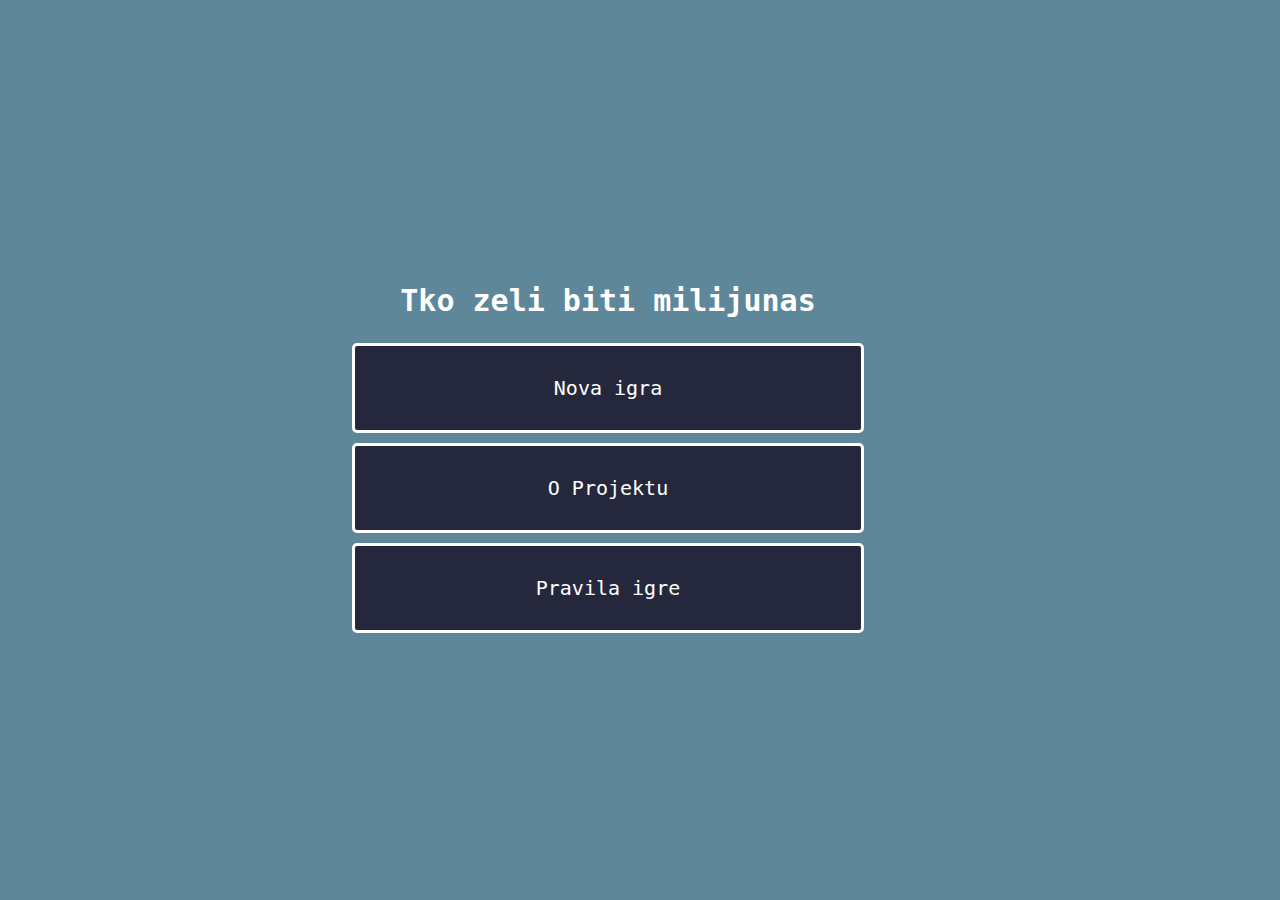
<file: Who wants to be a milionare/index.html>
<!DOCTYPE html>
<html>
<head>
	<title></title>
	<link rel="stylesheet" type="text/css" href="style.css">
	<script defer src="script.js"></script>

</head>
<body>
	<div class="container">
		<h1 id="naslov" class="naslov">Tko zeli biti milijunas</h1>
		<div id = "question-container" class="question-container hide">
			<div id ="jokers">
				<button id="half-half" class="bt-j">pola-pola</button>
				<button id="audience" class="bt-j">publika</button>						
			</div>
			<div id="pitanje" class="pitanje"></div>
			<div id="audiences" class="flex">
				<div class="audience hide"></div>
				<div class="audience hide"></div>
				<div class="audience hide"></div>
				<div class="audience hide"></div>			
			</div>
			<div id = "question">Pitanje 1</div>
			<div id = "bodovi" class="bodovi">Osvojen Novac: </div>
		</div>
		<div id="ans-bt" class="bt-grid hide">
				<button class="bt">Odgovor 1</button>
				<button class="bt">Odgovor 2</button>
				<button class="bt">Odgovor 3</button>
				<button class="bt">Odgovor 4</button>
			</div>
		<div id="controls" class="controls flex-col">
			<button id = "start-bt" class="start-bt bt">Nova igra</button>
			<button id = "projekat-bt" class="bt">O Projektu</button>
			<button id = "pravila-bt" class="bt">Pravila igre</button>
 			<button id = "next-bt" class="next-bt bt hide">Sljedece pitanje</button>
			<button id = "restart-bt" class="restart-bt bt hide">Restart igre</button>
			<button id="odustani-bt" class="bt hide">Odustani/Nova igra</button>
		</div>
		
	</div>
	
	
</body>
</html>
</file>
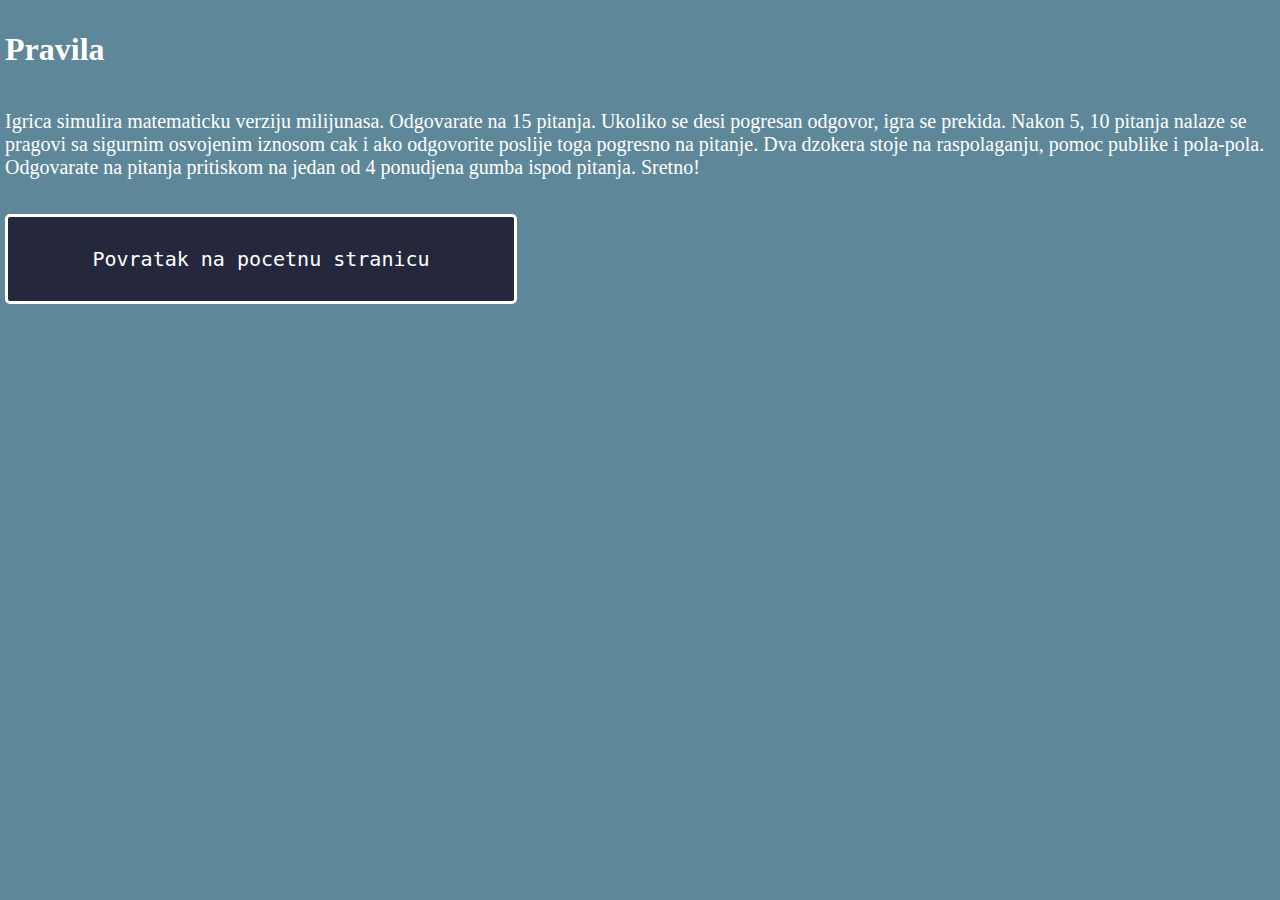
<file: Who wants to be a milionare/pravila.html>
<!DOCTYPE html>
<html>
<head>
	<title>Pravila</title>
	<link rel="stylesheet" type="text/css" href="style.css">
	<script defer src="scriptt.js"></script>
</head>
<body>
	<div class="flex-col2">
		<h1 class="center">Pravila</h1>
		<p>Igrica simulira matematicku verziju milijunasa. Odgovarate na 15 pitanja. Ukoliko se desi pogresan odgovor, igra se prekida.
		Nakon 5, 10 pitanja nalaze se pragovi sa sigurnim osvojenim iznosom cak i ako odgovorite poslije toga pogresno na pitanje.
		Dva dzokera stoje na raspolaganju, pomoc publike i pola-pola. Odgovarate na pitanja pritiskom na jedan od 4 ponudjena gumba ispod pitanja. Sretno!</p>
	</div>
	<button id="pocetna" class="bt">Povratak na pocetnu stranicu</button>

</body>
</html>
</file>
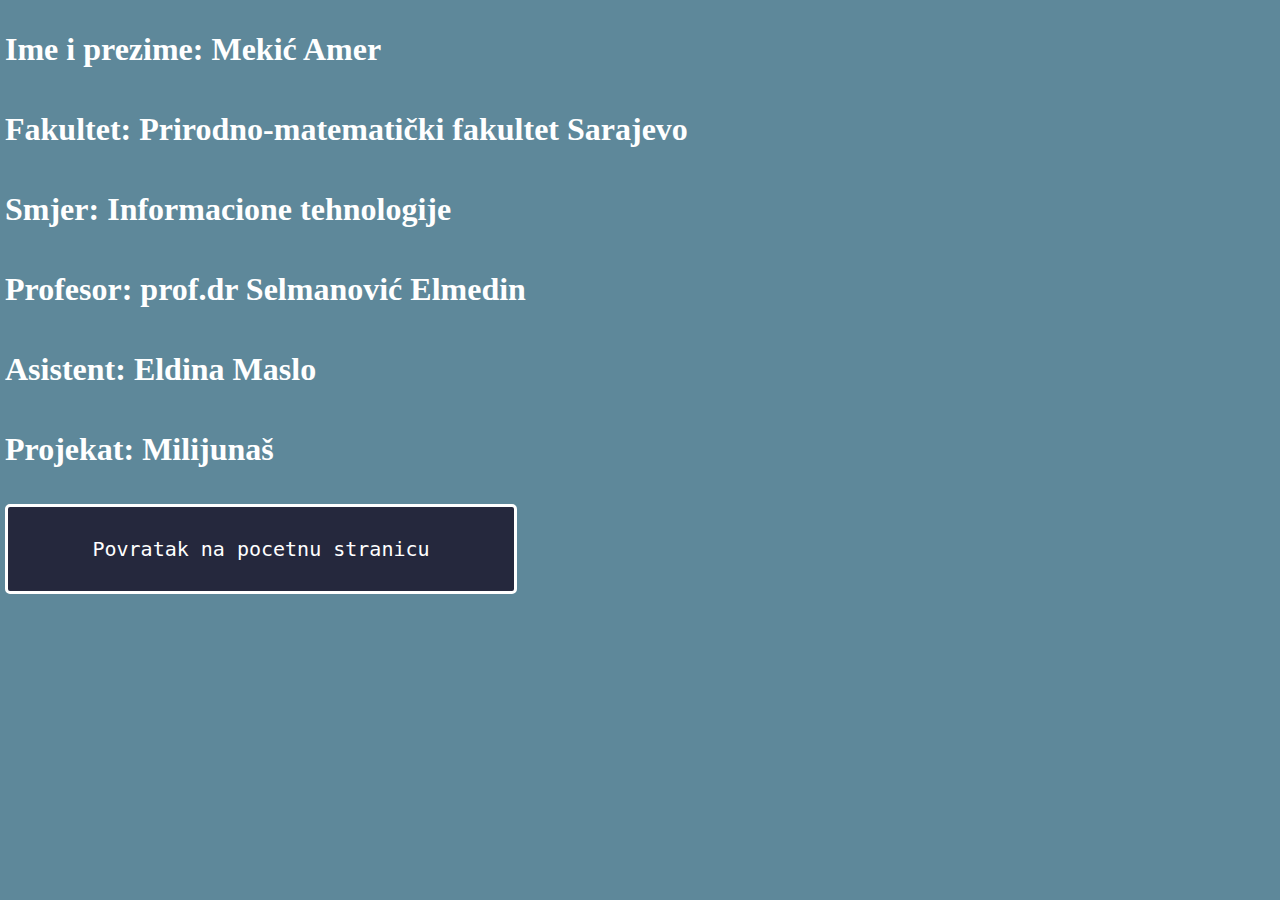
<file: Who wants to be a milionare/projekat.html>
<!DOCTYPE html>
<html>
<head>
	<title>O projektu</title>
	<link rel="stylesheet" type="text/css" href="style.css">
	<script defer src="scriptt.js"></script>
</head>
<body>
	<div class="flex-col2">
		<h1 class="t">Ime i prezime: Mekić Amer</h1>
		<h1 class="t">Fakultet: Prirodno-matematički fakultet Sarajevo</h1>
		<h1 class="t">Smjer: Informacione tehnologije</h1>
		<h1 class="t">Profesor: prof.dr Selmanović Elmedin</h1>
		<h1 class="t">Asistent: Eldina Maslo</h1>
		<h1 class="t">Projekat: Milijunaš</h1>
		
	</div>
	<button id="pocetna" class="bt">Povratak na pocetnu stranicu</button>

</body>
</html>
</file>
<file: Who wants to be a milionare/style.css>
body{
	padding: 0;
	margin: 0;
	background-color: rgba(54, 106, 129, .8);
}
.nav-flex{
	display: flex;
	flex-direction: row;
	width: auto;
	background-color: white;
	margin-bottom: 2px;
}
.nav{
	width: 50vw;
	height: 5vh;
	display: flex;
	flex-direction: row;
	justify-content: center;
	align-items: center;
}
.container{
	display: flex;
	flex-direction: column;
	width: 95vw;
	height: 100vh;
	justify-content: center;
	align-items: center;
}
.question-container{
	height: 60vh;
	width: 90vw;
	justify-content: center;
	border: 3px solid white;
	border-radius: 5px;
	margin: 5px 0px 5px 0px;
	font-size: 40px;
	font-family: monospace, sans-serif;
	background-color: rgb(37, 40, 61);
	color: white;
	display: flex;
	flex-direction: column;
	align-items: center;
}
#jokers{
	height: 10vh;
}
.bt-j{
	height: 5vh;
	width: 40vw;
	border-radius: 5px;
	border: 3px solid white;
	margin: 5px 5px 5px 5px;
	background-color: rgb(37, 40, 61);
	color: white;
	font-family: monospace, sans-serif;
	font-size: 20px;
}
#question{
	height: 50vh;
	display: flex;
	align-items: center;
	justify-content: center;
}
.bt-grid{
	display: grid;
	grid-template-columns: repeat(2,auto);
}
.bt{
	height: 10vh;
	width: 40vw;
	border-radius: 5px;
	border: 3px solid white;
	margin: 5px 5px 5px 5px;
	background-color: rgb(37, 40, 61);
	color: white;
	font-family: monospace, sans-serif;
	font-size: 20px;
}
.hide{
	display: none;
}
.bt:hover{
	background-color: rgb(65, 78, 180);
	color: black;
}
.bt-j:hover{
	background-color: rgb(65, 78, 180);
	color: black;
}
.right{
	background-color: green;
}
.wrong{
	background-color: red;
}
.audience{
	width: 20vw;
	height: 10vh;
}
.bodovi{
	width: auto;
	height: 10vh;
}
.flex{
	display: flex;
	flex-direction: row;
	align-items: center;
	justify-content: center;
}
.pitanje{
	width: auto;
	display: flex;
	align-items: center;
	justify-content: center;
	height: 10vh;
}
.flex-col{
	display: flex;
	flex-direction: column;
}
.naslov{
	font-size: 30px;
	font-family: monospace, sans-serif;
	color: white;
}
.flex-col2{
	display: flex;
	flex-direction: column;
	margin: 10px 5px 10px 5px;
}
.center{
	align-items: center;
	justify-content: center;
	color: white
}
.flex-col2 > p{
	color: white;
	font-size: 20px;
}
.t{
	color: white;
}
</file>
